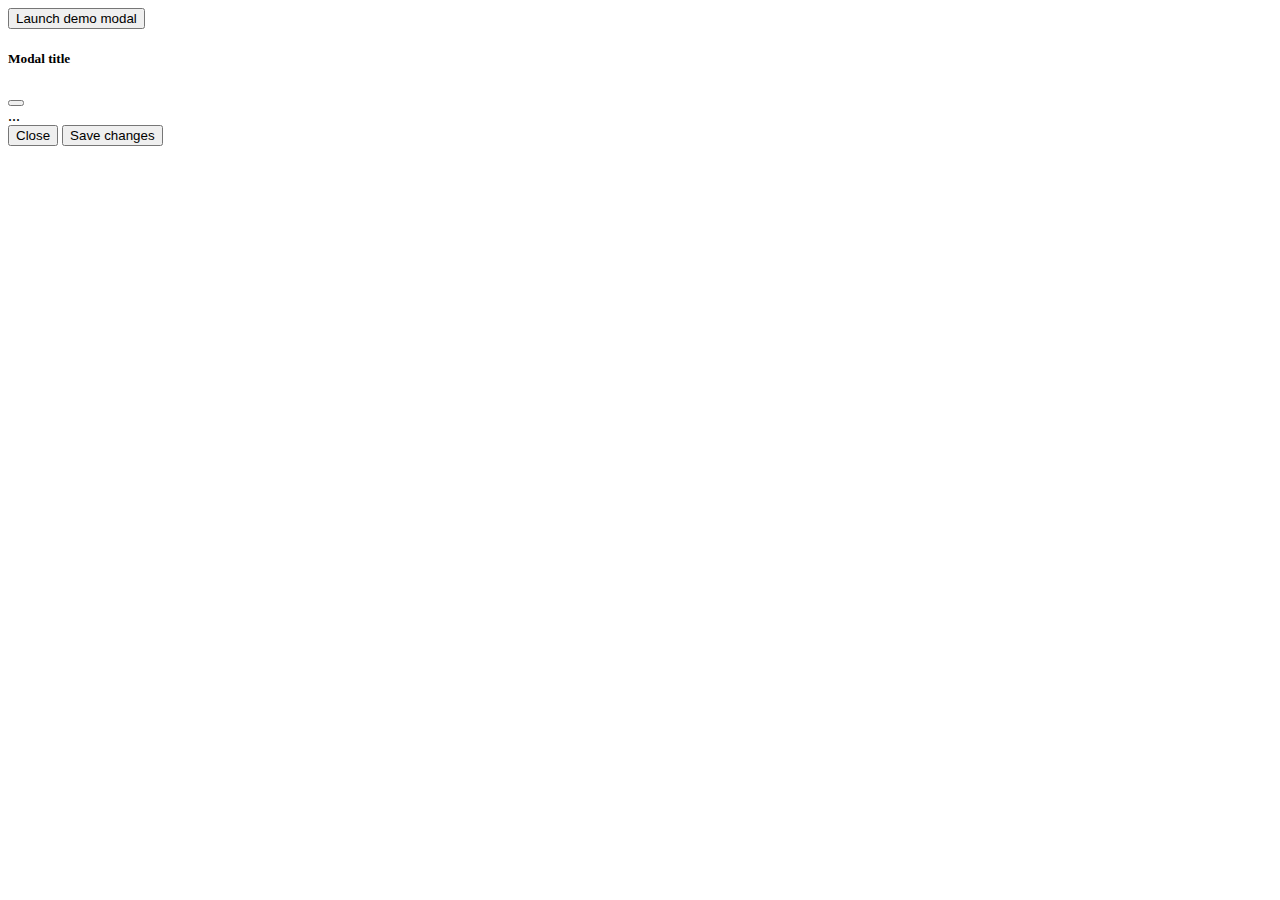
<file: modal.html>
<!DOCTYPE html>
<html lang="en">
<head>
    <meta charset="UTF-8">
    <meta http-equiv="X-UA-Compatible" content="IE=edge">
    <meta name="viewport" content="width=device-width, initial-scale=1.0">
    <title>Document</title>
    <link href="https://cdn.jsdelivr.net/npm/bootstrap@5.1.3/dist/css/bootstrap.min.css" rel="stylesheet" integrity="sha384-1BmE4kWBq78iYhFldvKuhfTAU6auU8tT94WrHftjDbrCEXSU1oBoqyl2QvZ6jIW3" crossorigin="anonymous">
    <link rel="stylesheet" href="./style.css">
</head>
<body>
    <!-- Button trigger modal -->
<button type="button" class="btn btn-secondary" data-bs-toggle="modal" data-bs-target="#exampleModal">
    Launch demo modal
  </button>
  
  <!-- Modal -->
  <div class="modal fade" id="exampleModal" tabindex="-1" aria-labelledby="exampleModalLabel" aria-hidden="true">
    <div class="modal-dialog">
      <div class="modal-content">
        <div class="modal-header">
          <h5 class="modal-title" id="exampleModalLabel">Modal title</h5>
          <button type="button" class="btn-close" data-bs-dismiss="modal" aria-label="Close"></button>
        </div>
        <div class="modal-body">
          ...
        </div>
        <div class="modal-footer">
          <button type="button" class="btn btn-secondary" data-bs-dismiss="modal">Close</button>
          <button type="button" class="btn btn-primary">Save changes</button>
        </div>
      </div>
    </div>
  </div>
  


    <script src="https://cdn.jsdelivr.net/npm/bootstrap@5.1.3/dist/js/bootstrap.bundle.min.js" integrity="sha384-ka7Sk0Gln4gmtz2MlQnikT1wXgYsOg+OMhuP+IlRH9sENBO0LRn5q+8nbTov4+1p" crossorigin="anonymous"></script>
</body>
</html>
</file>
<file: style.css>
/* NAV BAR */
.navbar-light .navbar-nav .nav-link{
    color: grey;  
    /*font-size: 30px; */
}
.navbar-light .navbar-nav .nav-link:hover{
    color: rgb(62, 252, 242);
}

.button.navbar-toggler{
    background-color: white;
}

li{
    font-size: 25px;
    padding: 20px;
}

/* SECTIONS */

.section2{
    text-align: center;   
}

.section3{
    text-align: center;
}


/* HEADINGS */
#par1{
    font-size: 30px;
    color: rgb(163, 163, 163);
}
#par2{
    font-size: 100px;
    color: white;
}
#par3{
    font-size: 40px;
    color: rgb(163, 163, 163);
    width:50%;
    margin:auto;
}

.sec2par1{
    color:white;
    font-size: 35px;

}
.sec2par2{
    color:grey;
    font-size: 25px;
}

.sec3par1{
    color:orange;
    font-size: 20px;
}

.sec3par2{
    color:white;
    font-size: 60px;
}

.sec3par3{
    color:grey;
    font-size: 30px;
}

#activity{
    color: blue;
    font-size: 100px;
    background-color: rgba(0, 0, 255, 0.336);
    padding:10px;
    border-radius: 25px;
}

#map{
    color: red;
    font-size: 100px;
    background-color: rgba(255, 0, 0, 0.329);
    padding:10px;
    border-radius: 25px;


}


#cast{
    color: purple;
    font-size: 100px;
    background-color: rgba(128, 0, 128, 0.295);
    padding:10px;
    border-radius: 25px;


}



/* BUTTONS */
#navbutt1{
    padding: 10px;
    border-radius: 35px;
    border-style: none;
    font-size: 20px;
    background: rgb(14,0,255);
    color: white;
    background: linear-gradient(90deg, rgba(14,0,255,1) 0%, rgba(104,0,255,1) 23%, rgba(229,0,255,1) 48%, rgba(255,160,0,1) 100%)
}
#navbutt2{
    padding: 10px;
    border-radius: 35px;
    border-style: none;
    color: white;
    font-size: 20px;
    background: rgb(14,0,255);
    background: linear-gradient(90deg, rgba(14,0,255,1) 0%, rgba(104,0,255,1) 23%, rgba(229,0,255,1) 48%, rgba(255,160,0,1) 100%)
}
#butt1{
    padding: 20px;
    border-radius: 35px;
  
    border: none;
    font-size: 35px;
    background: rgb(14,0,255);
    background: linear-gradient(90deg, rgba(14,0,255,1) 0%, rgba(104,0,255,1) 23%, rgba(229,0,255,1) 48%, rgba(255,160,0,1) 100%); 
    color:white;
}
#butt2{
    padding: 20px;
    border-radius: 35px;
    border-style: solid;
    border-color: grey;
    border-width: 2px;
    background-color: transparent;
    color: white;
    font-size: 35px;
}

.sec4pics{
    width: 85%;
    height: 85%;
    border-radius: 20px;
}

.sec4container{
    padding: 30px;
    display: ;

}

.section4{
    display: grid;
}
</file>
